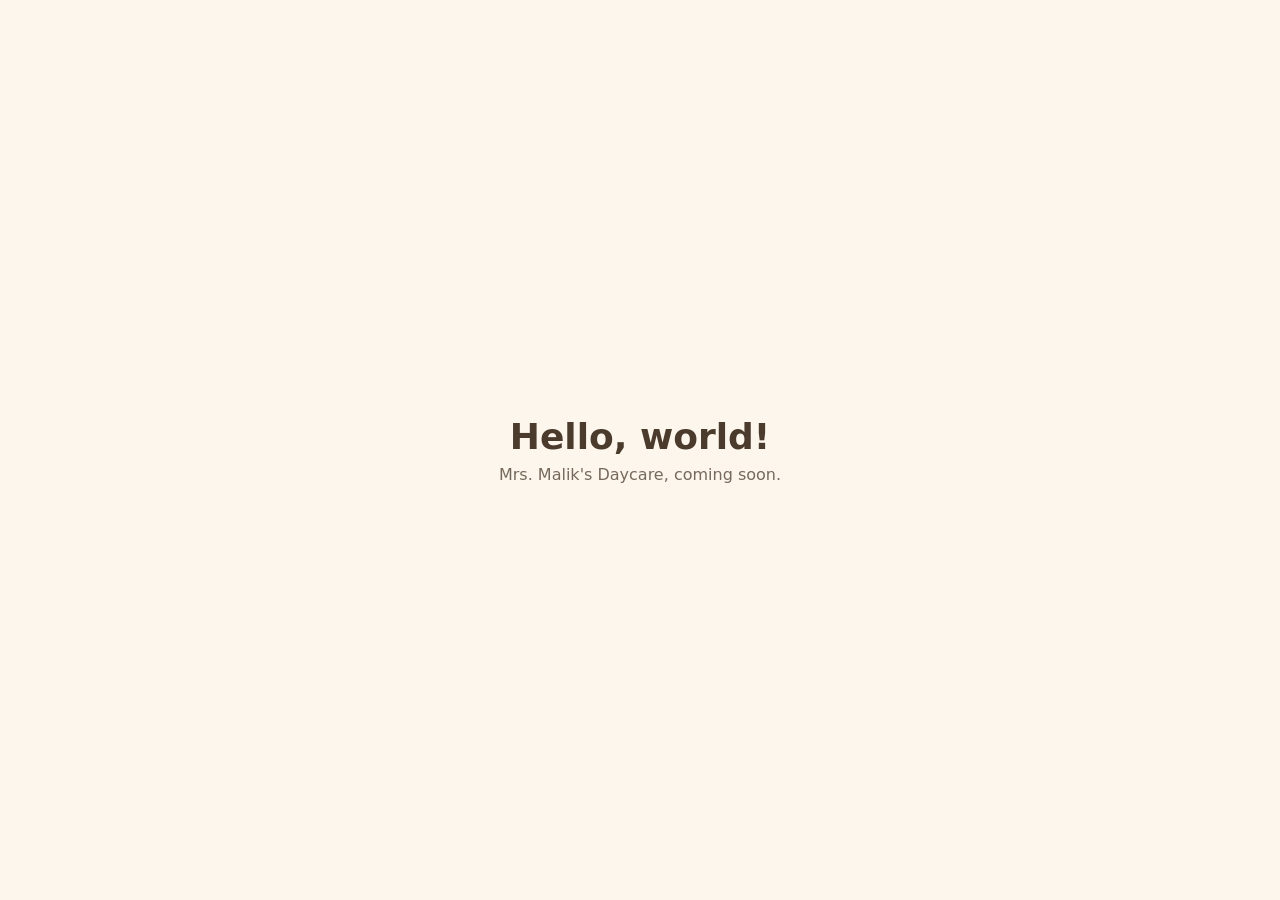
<file: index.html>
<!doctype html>
<html lang="en">
<head>
  <meta charset="utf-8">
  <meta name="viewport" content="width=device-width, initial-scale=1">
  <title>Mrs. Malik's Daycare</title>
  <style>
    body { margin: 0; min-height: 100vh; display: grid; place-items: center;
           font-family: system-ui, sans-serif; background: #fdf6ec; color: #4a3b2c; text-align: center; }
    h1 { font-size: 2.25rem; margin: 0 0 .5rem; }
    p  { margin: 0; opacity: .75; }
  </style>
</head>
<body>
  <main>
    <h1>Hello, world!</h1>
    <p>Mrs. Malik's Daycare, coming soon.</p>
  </main>
</body>
</html>
</file>
